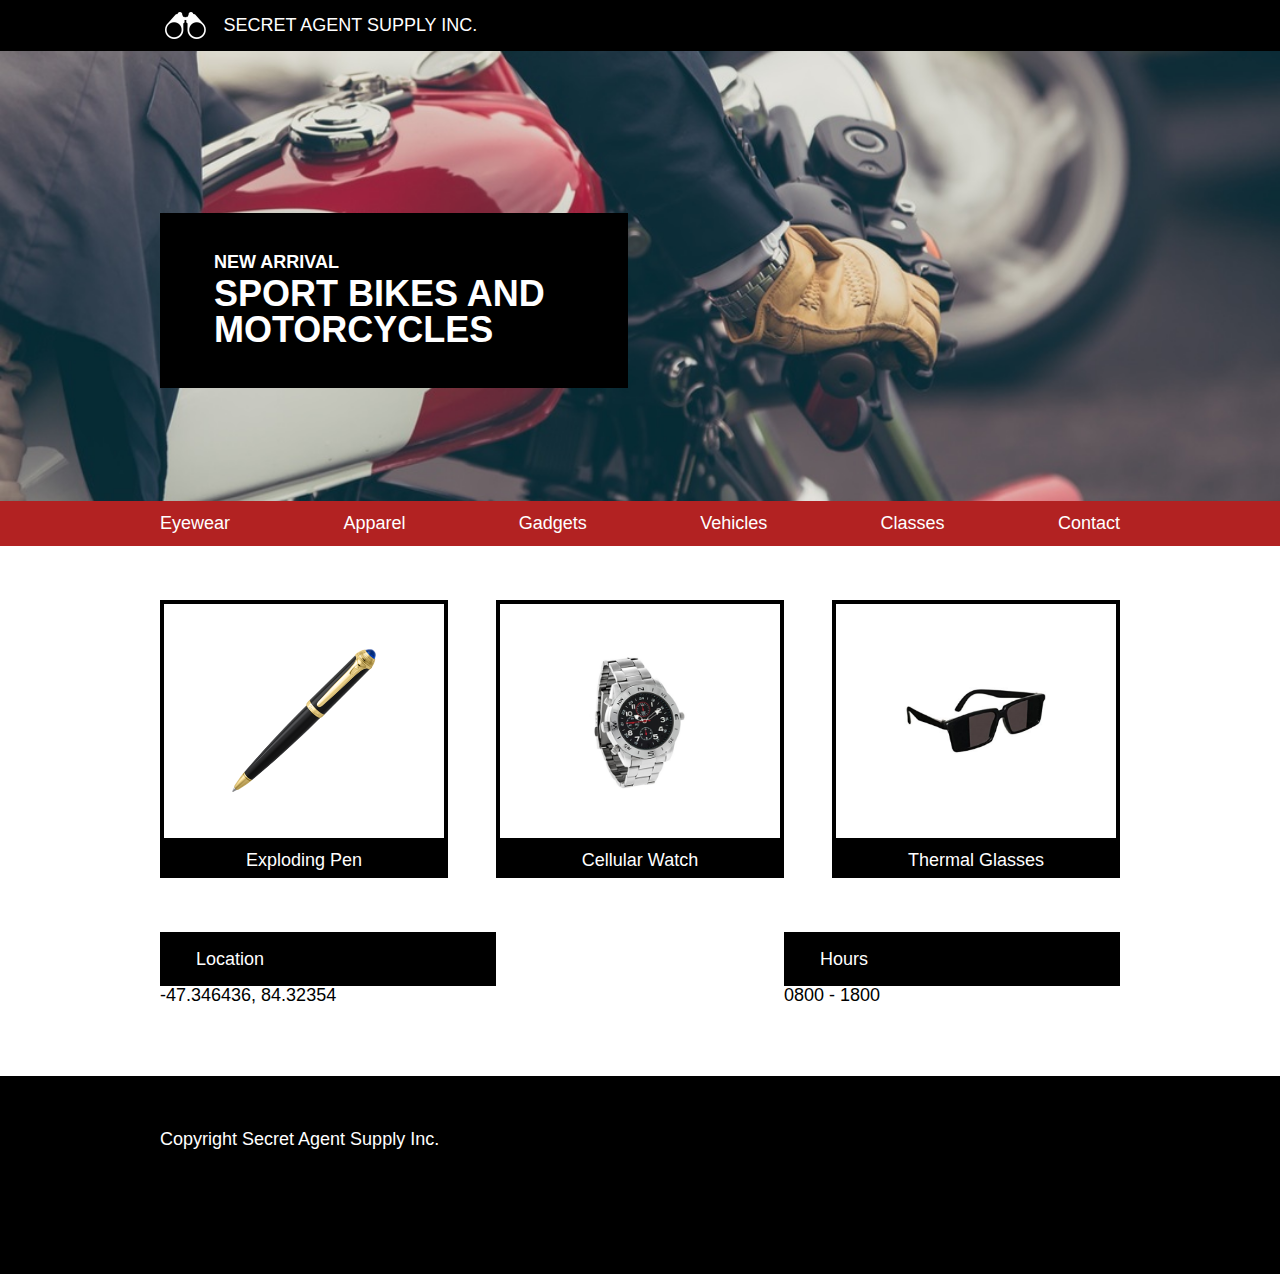
<file: index.html>
<!DOCTYPE html>
<html lang="en" dir="ltr">

<head>
  <meta charset="utf-8">
  <title>Secret Agent Supply Inc.</title>
  <link rel="stylesheet" type="text/css" href="./resources/css/reset.css">
  <link rel="stylesheet" type="text/css" href="./resources/css/styles.css">
</head>

<body>
  <div class="company">
    <div class="container">
      <img src="./resources/images/logo.png" alt="Secret Supply Logo">
      <span>SECRET AGENT SUPPLY INC.</span>
    </div>
  </div>

  <!-- Main Banner -->
  <div class="main_banner">
    <div class="container">
      <div class="headline">
        <h4>NEW ARRIVAL</h4>
        <h1>SPORT BIKES AND MOTORCYCLES</h1>
      </div>
    </div>
  </div>

  <!-- Navigation Bar -->
  <nav>
    <ul class="container">
      <li>Eyewear</li>
      <li>Apparel</li>
      <li>Gadgets</li>
      <li>Vehicles</li>
      <li>Classes</li>
      <li>Contact</li>
    </ul>

    <ul class="mobile-nav container">
      <li>Menu</li>
    </ul>

  </nav>

  <!-- Product and Business Section -->
  <div class="container">
    <div class="products">
      <div class="product">
        <div class="product-image">
          <img src="./resources/images/pen.png" alt="pen image">
        </div>
        <span class="description">Exploding Pen</span>
      </div>

      <div class="product watch">
        <div class="product-image">
          <img src="./resources/images/watch.png" alt="watch image">
        </div>
        <span class="description">Cellular Watch</span>
      </div>

      <div class="product glasses">
        <div class="product-image">
          <img src="./resources/images/glasses.png" alt="sunglasses image">
        </div>
        <span class="description">Thermal Glasses</span>
      </div>
    </div>

    <div class="business-info">
      <div class="info">
        <span class="title">Location</span>
        <span>-47.346436, 84.32354</span>
      </div>
      <div class="info">
        <span class="title">Hours</span>
        <span>0800 - 1800</span>
      </div>
    </div>
  </div>

  <!-- Footer Section -->
  <footer>
    <div class="container">
      Copyright Secret Agent Supply Inc.
    </div>
  </footer>

</body>

</html>
</file>
<file: resources/css/styles.css>
@charset "UTF-8";
/* css document */

/* Universal Styles */

html {
  font-size: 18px;
  background-color: white;
}

body {
  font-family: Helvetica, sans-serif;
}

.container {
  max-width: 960px;
  margin: 0 auto;
}

h1, h4 {
  font-family: Helvetica;
  font-weight: bold;
}

/* Header */
.company {
  background-color: black;
  color: white;
}

.company .container {
  display: flex;
  align-items: center;
  padding: 0.66rem 0 0.66rem 0.5rem;
}

.company img {
  height: 1.5rem;
  padding-right: 1rem;
}

/* Main Banner */
.main_banner {
  background: url('../../resources/images/moto.jpeg');
  background-repeat: no-repeat;
  background-position: center;
  background-size: cover;
  height: 25rem;
}

.headline {
  background-color: black;
  color: white;
  width: 20rem;
  padding: 2rem 3rem;
  position: relative;
  top: 9rem;
}

.headline h1 {
  font-size: 2rem;
  margin: 0.25rem 0;
}

.headline h4 {
  font-size: 1rem;
  margin: 0.25rem 0;
}


@media only screen and (max-width: 1024px) {
  .headline h1 {
    font-size: 1.5rem;
  }
  .headline h4 {
    font-size: 1.2rem;
  }
}

@media only screen and (max-width: 470px) {
  .main_banner {
    height: 15rem;
  }

  .headline {
    width: 100%;
    padding: 1rem 2rem;
    top: 10rem;
  }

  .headline h1 {
    font-size: 1rem;
    font-family: Helvetica;
    font-weight: bold;
  }

  .headline h4 {
    font-size: 0.77rem;
    font-family: Helvetica;
    font-weight: bold;
  }
}

/* Nav Bar */
nav {
  background-color: firebrick;
  color: white;
}

nav ul {
  display: flex;
  align-items: center;
  justify-content: space-between;
  padding: 0.75rem 0;
  list-style: none;
}

.mobile-nav {
  display: none;
}

@media only screen and (max-width: 1024px){
  nav ul {
    display: none;
  }
  .mobile-nav {
    display: block;
    text-align: center;
  }
}

/* Products and Business */
.products,
.business-info {
  display: flex;
  justify-content: space-between;
  margin: 3rem 0 0 0;
}

.product {
  width: 30%;
}

.product-image {
  border: 4px solid black;
  padding: 2rem 0;
  height: 9rem;
  display: flex;
  justify-content: center;
  align-items: center;
}

.product-image img {
  max-width: 8rem;
}

.description {
  display: block;
  background-color: black;
  color: white;
  text-align: center;
  padding: 0.5rem;
}

.info {
  width: 35%;
}

.info .title {
  display: block;
  background-color: black;
  color: white;
  padding: 1rem 2rem;
}

@media only screen and (max-width: 1024px) {
  .product {
    width: 47%;
  }

  .product.glasses {
    display: none;
  }
  .info {
    width: 35%;
  }
}

@media only screen and (max-width: 470px) {
  .products,
  .business-info {
    flex-wrap: wrap;
  }

  .product {
    width: 90%;
    margin: auto;
  }

  .product.watch {
    display: none;
  }

  .info {
    width: 90%;
    margin: 0.5rem auto;
  }
}

/* Footer */
footer {
  background-color: black;
  color: white;
  height: 5rem;
  margin-top: 4rem;
  text-align: left;
  padding: 3rem;
}

@media only screen and (max-width: 470px) {
  footer {
    text-align: center;
  }
}
</file>
